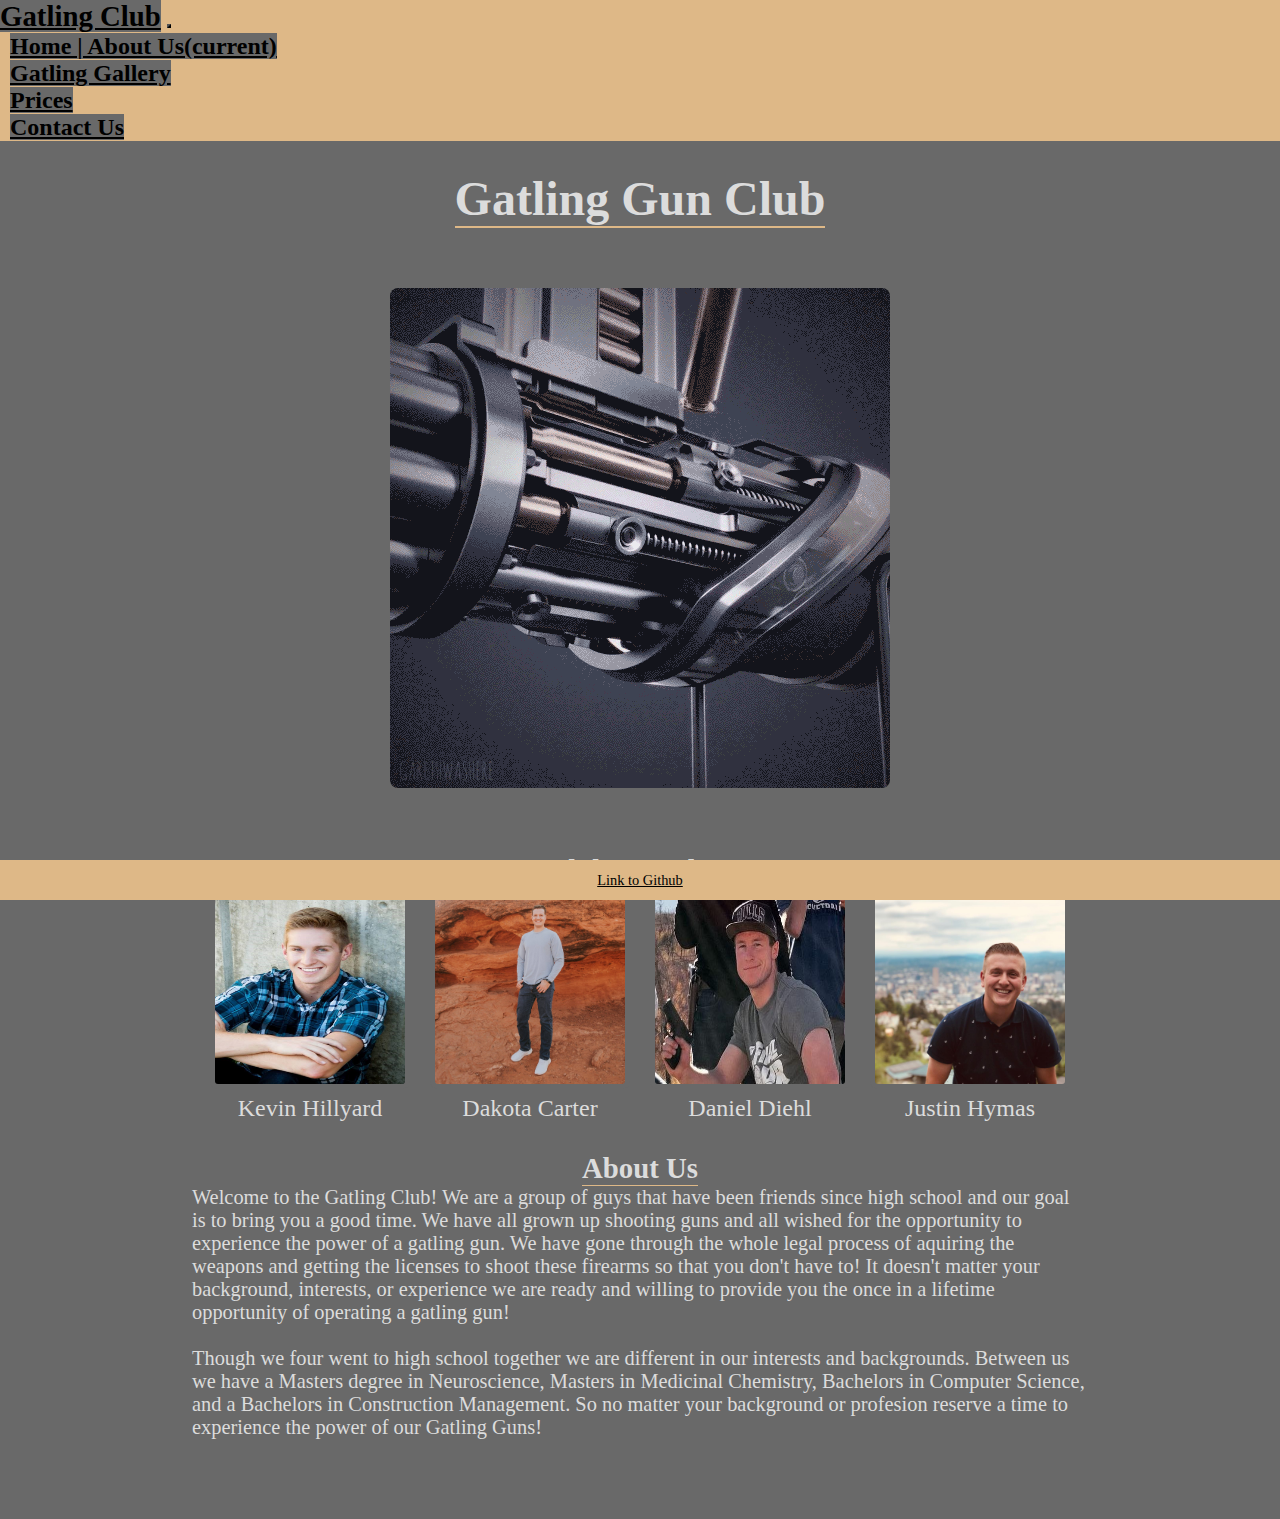
<file: index.html>
<!DOCTYPE html>
<html>

<head>
  <meta name="viewport" content="width=device-width, initial-scale=1">
  <link rel="stylesheet" href="styles.css" />
  <link rel="stylesheet" href="https://stackpath.bootstrapcdn.com/bootstrap/4.1.3/css/bootstrap.min.css" integrity="sha384-MCw98/SFnGE8fJT3GXwEOngsV7Zt27NXFoaoApmYm81iuXoPkFOJwJ8ERdknLPMO" crossorigin="anonymous">
  <title>Gatling Gun Club</title>
</head>

<nav class="navbar navbar-light" style="background-color: #DEB887;">
  <a class="navbar-title" href="#">Gatling Club</a>
  <button class="navbar-toggler" type="button" data-toggle="collapse" data-target="#navbarNav" aria-controls="navbarNav" aria-expanded="false" aria-label="Toggle navigation">
    <span class="navbar-toggler-icon"></span>
  </button>
  <div class="collapse navbar-collapse" id="navbarNav">
    <ul class="navbar-nav">
      <li class="nav-item">
        <a class="nav-link" href="#">Home | About Us<span class="sr-only">(current)</span></a>
      </li>
      <li class="nav-item active">
        <a class="nav-link" href="pages/gatling-gallery.html">Gatling Gallery</a>
      </li>
      <li class="nav-item active">
        <a class="nav-link" href="pages/prices.html">Prices</a>
      </li>
<!--      <li class="nav-item active">
        <a class="nav-link" href="pages/reserve-time.html">Reserve a Time Slot</a>
      </li> -->
      <li class="nav-item active">
        <a class="nav-link" href="pages/contact-us.html">Contact Us</a>
      </li>
    </ul>
  </div>
</nav>

<body class ='content'>
  <div class='page'>
    <div class='header'>
      <h1>Gatling Gun</h1><h1>&nbsp;Club</h1>
    </div>

    <div class='gif-picture-container'>
      <img src='pictures/gatling_gif.gif'/>
    </div>

    <div class='owners-container'>
      <h2>Club Founders</h2>
    </div>

    <div class='photo-grid-container'>
      <div class='photo-grid'>
        <div class='owner-photo-grid-item first-item'>
          <a class='owner-photo-link' target='_blank' href="pictures/Kevin-Hillyard-Owner.jpg">
            <img src='pictures/Kevin-Hillyard-Owner.jpg'/>
          </a>
          <p>Kevin Hillyard</p>
        </div>

        <div class='owner-photo-grid-item'>
          <a class='owner-photo-link' target="_blank" href='pictures/Dakota-Carter-Owner.jpg'>
            <img src='pictures/Dakota-Carter-Owner.jpg'/>
          </a>
          <p>Dakota Carter</p>
        </div>

        <div class='owner-photo-grid-item'>
          <a class='owner-photo-link' target='_blank' href='pictures/Daniel-Diehl-Owner.jpg'>
            <img src='pictures/Daniel-Diehl-Owner.jpg'/>
          </a>
          <p>Daniel Diehl</p>
        </div>

        <div class='owner-photo-grid-item last-item'>
          <a class='owner-photo-link' target='_blank' href='pictures/Justin-Hymas-Owner.jpg'>
            <img src='pictures/Justin-Hymas-Owner.jpg'/>
          </a>
          <p>Justin Hymas</p>
        </div>
      </div>
    </div>

    <div class='about-container'>
      <h2>About Us</h2>
      <p class='about-paragraph'>Welcome to the Gatling Club! We are a group of guys
        that have been friends since high school and our goal is to bring you a good time.
        We have all grown up shooting guns and all wished for the opportunity to experience the power of a gatling gun.
        We have gone through the whole legal process of aquiring the weapons and getting the licenses to shoot these firearms so that you
        don't have to! It doesn't matter your background, interests, or experience we are ready and willing to provide
        you the once in a lifetime opportunity of operating a gatling gun!<br><br>Though we four went to high school together
        we are different in our interests and backgrounds. Between us we have a Masters degree in Neuroscience, Masters in Medicinal Chemistry,
        Bachelors in Computer Science, and a Bachelors in Construction Management. So no matter your
        background or profesion reserve a time to experience the power of our Gatling Guns!</p>
    </div>

    <div class='footer'>
      <div class='footer-item'>
        <a target='_blank' href='https://github.com/KevinHillyard/cs260_lab_2'>Link to Github</a>
      </div>
    </div>
  </div>

  <script src="https://code.jquery.com/jquery-3.3.1.slim.min.js" integrity="sha384-q8i/X+965DzO0rT7abK41JStQIAqVgRVzpbzo5smXKp4YfRvH+8abtTE1Pi6jizo" crossorigin="anonymous"></script>
  <script src="https://cdnjs.cloudflare.com/ajax/libs/popper.js/1.14.3/umd/popper.min.js" integrity="sha384-ZMP7rVo3mIykV+2+9J3UJ46jBk0WLaUAdn689aCwoqbBJiSnjAK/l8WvCWPIPm49" crossorigin="anonymous"></script>
  <script src="https://stackpath.bootstrapcdn.com/bootstrap/4.1.3/js/bootstrap.min.js" integrity="sha384-ChfqqxuZUCnJSK3+MXmPNIyE6ZbWh2IMqE241rYiqJxyMiZ6OW/JmZQ5stwEULTy" crossorigin="anonymous"></script>
</body>
</html>
</file>
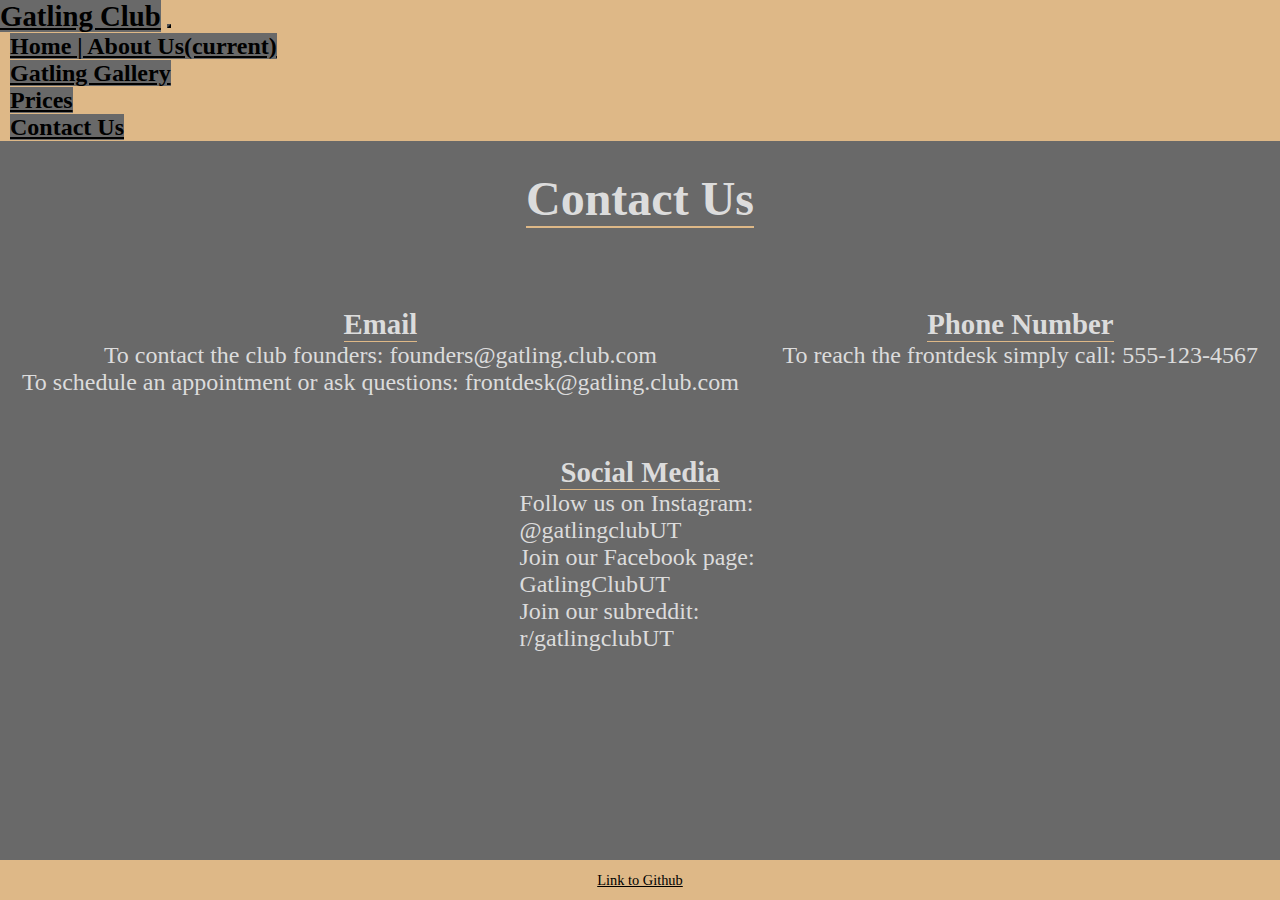
<file: pages/contact-us.html>
<!DOCTYPE html>
<html>

<head>
  <meta name="viewport" content="width=device-width, initial-scale=1">
  <link rel="stylesheet" href="../styles.css" />
  <link rel="stylesheet" href="https://stackpath.bootstrapcdn.com/bootstrap/4.1.3/css/bootstrap.min.css" integrity="sha384-MCw98/SFnGE8fJT3GXwEOngsV7Zt27NXFoaoApmYm81iuXoPkFOJwJ8ERdknLPMO" crossorigin="anonymous">
  <title>Gatling Gun Club</title>
</head>

<nav class="navbar navbar-light" style="background-color: #DEB887;">
  <a class="navbar-title" href="../index.html">Gatling Club</a>
  <button class="navbar-toggler" type="button" data-toggle="collapse" data-target="#navbarNav" aria-controls="navbarNav" aria-expanded="false" aria-label="Toggle navigation">
    <span class="navbar-toggler-icon"></span>
  </button>
  <div class="collapse navbar-collapse" id="navbarNav">
    <ul class="navbar-nav">
      <li class="nav-item active">
        <a class="nav-link" href="../index.html">Home | About Us<span class="sr-only">(current)</span></a>
      </li>
      <li class="nav-item active">
        <a class="nav-link" href="gatling-gallery.html">Gatling Gallery</a>
      </li>
      <li class="nav-item active">
        <a class="nav-link" href="prices.html">Prices</a>
      </li>
<!--      <li class="nav-item active">
        <a class="nav-link" href="reserve-time.html">Reserve a Time Slot</a>
      </li> -->
      <li class="nav-item">
        <a class="nav-link" href="#">Contact Us</a>
      </li>
    </ul>
  </div>
</nav>

<body class ='content'>
  <div class='page'>
    <div class='header'>
      <h1>Contact Us</h1>
    </div>

    <div class='contact-container'>
      <div class='emails-container'>
        <h2 class='contact-title'>Email</h2>
        <div class='emails'>
          <p>To contact the club founders:  founders@gatling.club.com</p>
          <p>To schedule an appointment or ask questions:  frontdesk@gatling.club.com</p>
        </div>
      </div>

      <div class='phone-container'>
        <h2 class='contact-title'>Phone Number</h2>
        <p>To reach the frontdesk simply call:  555-123-4567</p>
      </div>
    </div>

    <div class='social-media-container'>
      <h2 class='contact-title'>Social Media</h2>
      <div class='social-medias'>
        <p>Follow us on Instagram:  @gatlingclubUT</p>
        <p>Join our Facebook page:  GatlingClubUT</p>
        <p>Join our subreddit:  r/gatlingclubUT</p>
      </div>
    </div>

    <div class='footer'>
      <div class='footer-item'>
        <a target='_blank' href='https://github.com/KevinHillyard/cs260_lab_2'>Link to Github</a>
      </div>
    </div>

  </div>
  <script src="https://code.jquery.com/jquery-3.3.1.slim.min.js" integrity="sha384-q8i/X+965DzO0rT7abK41JStQIAqVgRVzpbzo5smXKp4YfRvH+8abtTE1Pi6jizo" crossorigin="anonymous"></script>
  <script src="https://cdnjs.cloudflare.com/ajax/libs/popper.js/1.14.3/umd/popper.min.js" integrity="sha384-ZMP7rVo3mIykV+2+9J3UJ46jBk0WLaUAdn689aCwoqbBJiSnjAK/l8WvCWPIPm49" crossorigin="anonymous"></script>
  <script src="https://stackpath.bootstrapcdn.com/bootstrap/4.1.3/js/bootstrap.min.js" integrity="sha384-ChfqqxuZUCnJSK3+MXmPNIyE6ZbWh2IMqE241rYiqJxyMiZ6OW/JmZQ5stwEULTy" crossorigin="anonymous"></script>
</body>
</html>
</file>
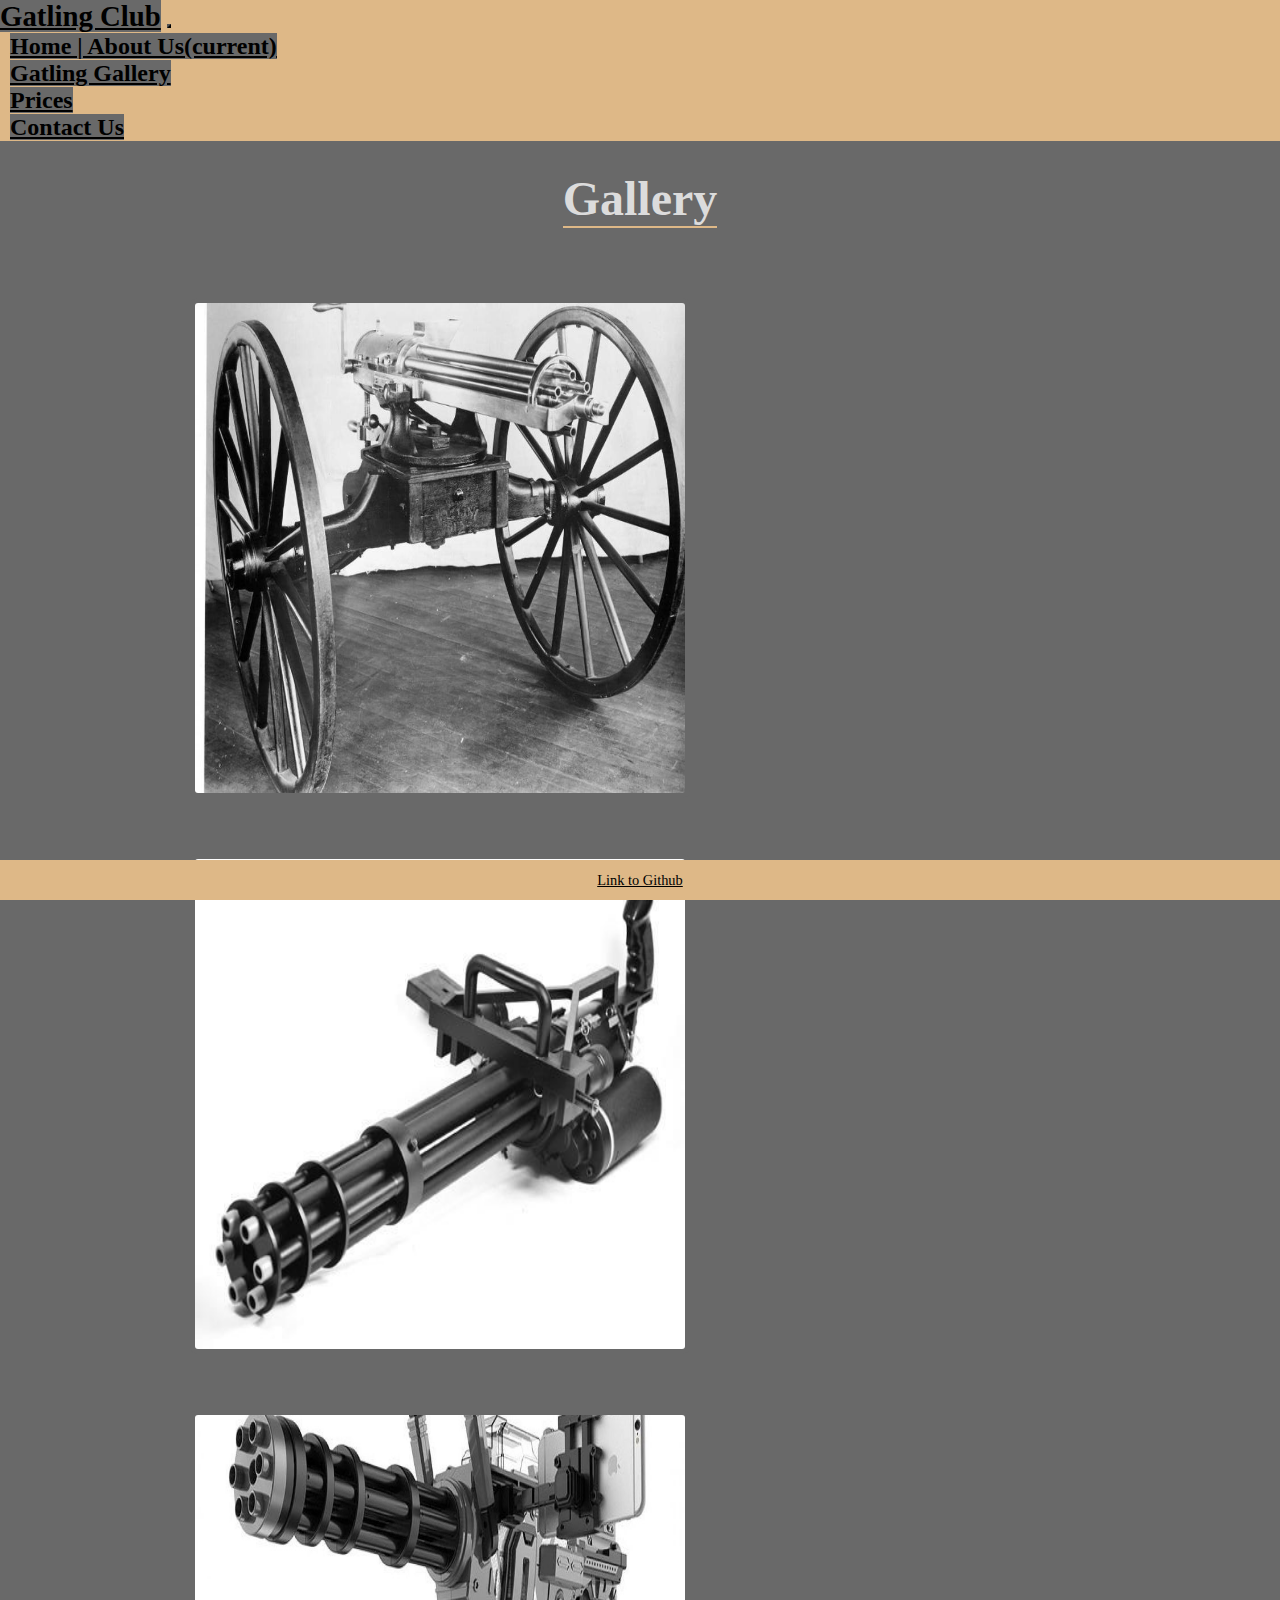
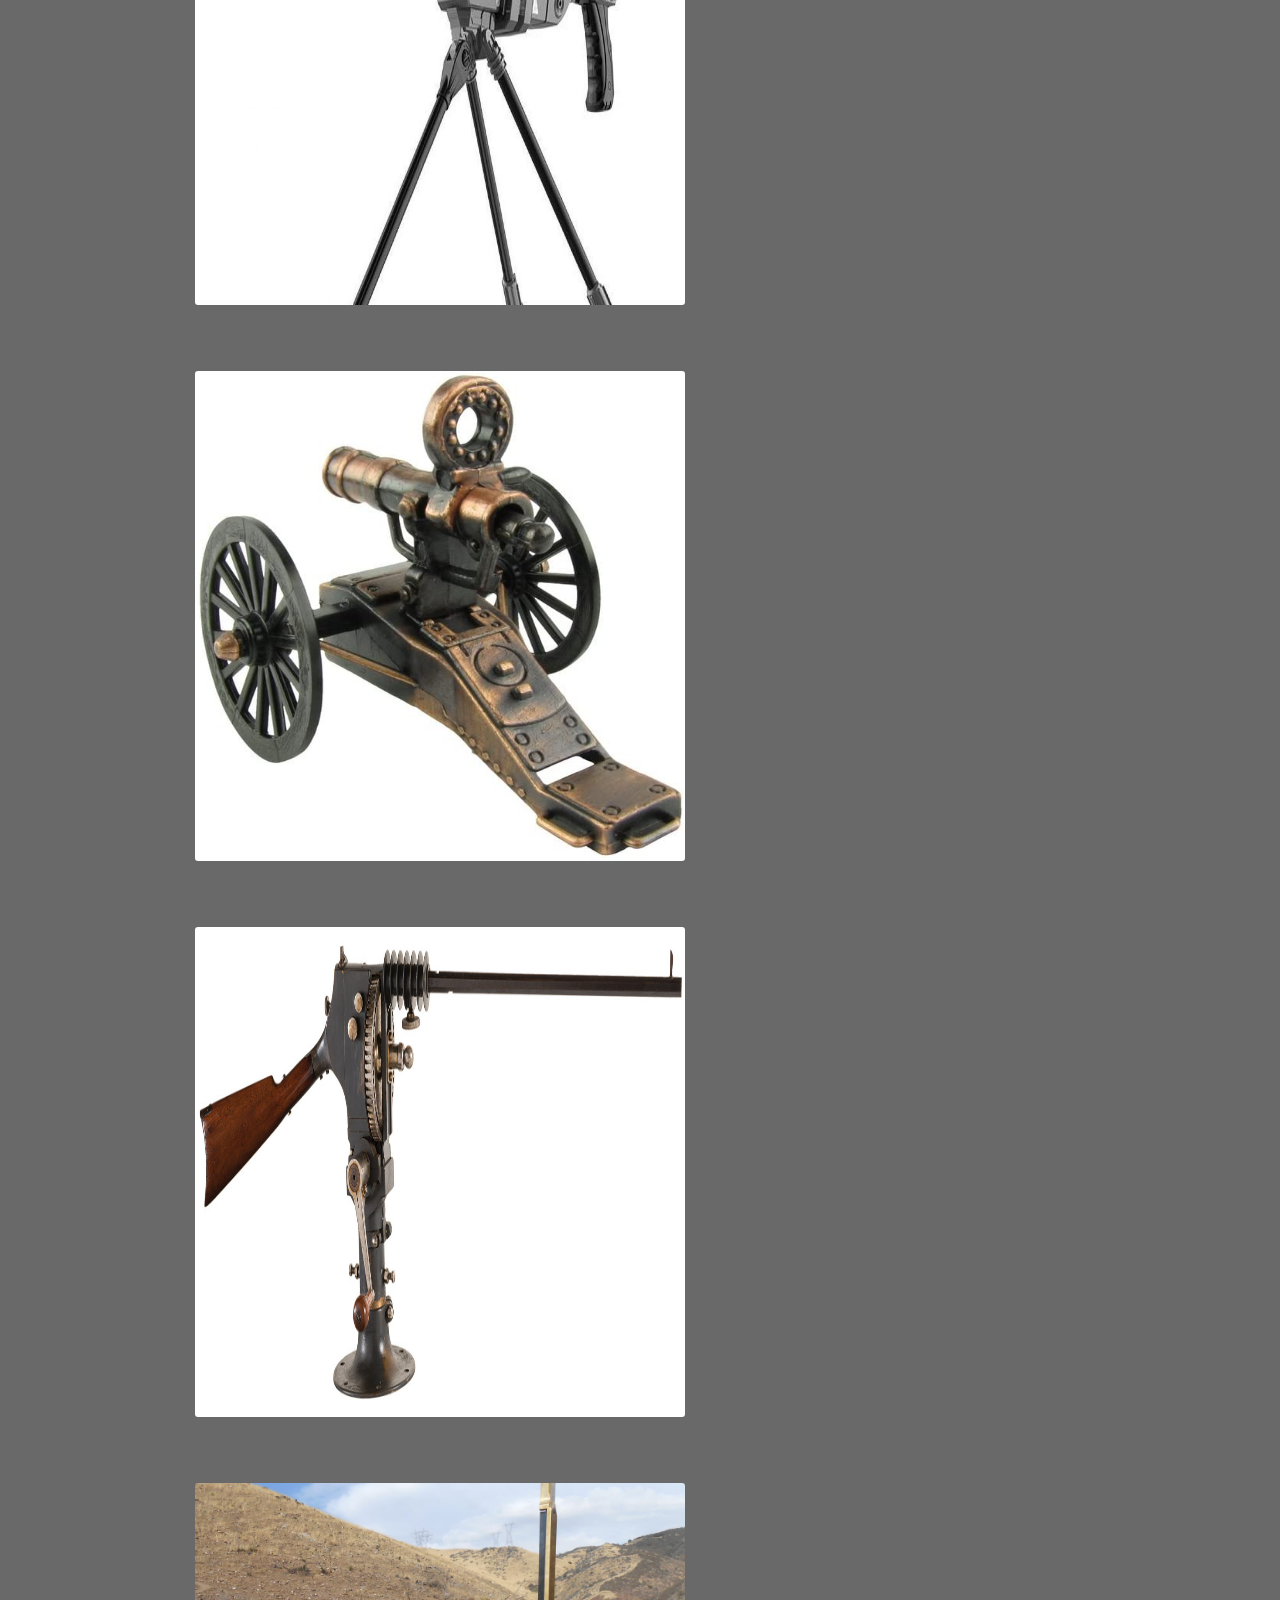
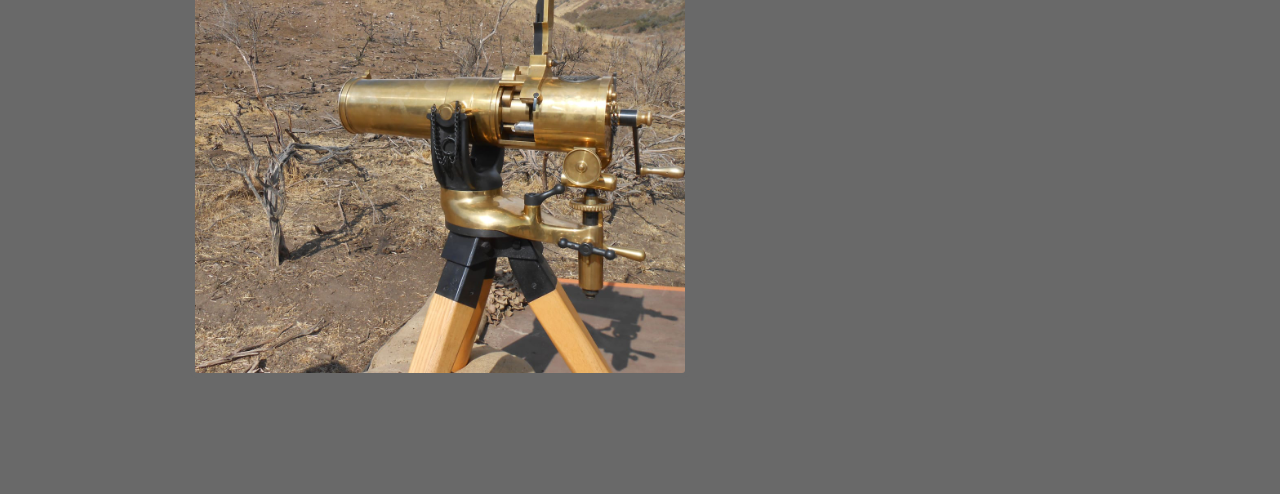
<file: pages/gatling-gallery.html>
<!DOCTYPE html>
<html>

<head>
  <meta name="viewport" content="width=device-width, initial-scale=1">
  <link rel="stylesheet" href="../styles.css" />
  <link rel="stylesheet" href="https://stackpath.bootstrapcdn.com/bootstrap/4.1.3/css/bootstrap.min.css" integrity="sha384-MCw98/SFnGE8fJT3GXwEOngsV7Zt27NXFoaoApmYm81iuXoPkFOJwJ8ERdknLPMO" crossorigin="anonymous">
  <title>Gatling Gun Club</title>
</head>

<nav class="navbar navbar-light" style="background-color: #DEB887;">
  <a class="navbar-title" href="../index.html">Gatling Club</a>
  <button class="navbar-toggler" type="button" data-toggle="collapse" data-target="#navbarNav" aria-controls="navbarNav" aria-expanded="false" aria-label="Toggle navigation">
    <span class="navbar-toggler-icon"></span>
  </button>
  <div class="collapse navbar-collapse" id="navbarNav">
    <ul class="navbar-nav">
      <li class="nav-item active">
        <a class="nav-link" href="../index.html">Home | About Us<span class="sr-only">(current)</span></a>
      </li>
      <li class="nav-item">
        <a class="nav-link" href="#">Gatling Gallery</a>
      </li>
      <li class="nav-item active">
        <a class="nav-link" href="prices.html">Prices</a>
      </li>
<!--      <li class="nav-item active">
        <a class="nav-link" href="reserve-time.html">Reserve a Time Slot</a>
      </li> -->
      <li class="nav-item active">
        <a class="nav-link" href="contact-us.html">Contact Us</a>
      </li>
    </ul>
  </div>
</nav>

<body class ='content'>
  <div class='page'>
    <div class='header'>
      <h1>Gallery</h1>
    </div>

    <div class='photo-grid-container'>
      <div class='gallery-photo-grid'>
        <div class='gallery-photo-grid-item first-item'>
          <a target='_blank' href="../pictures/black_white_gatling.jpg">
            <img src='../pictures/black_white_gatling.jpg'/>
          </a>
        </div>

        <div class='gallery-photo-grid-item'>
          <a target="_blank" href='../pictures/black_gatling.jpg'>
            <img src='../pictures/black_gatling.jpg'/>
          </a>
        </div>

        <div class='gallery-photo-grid-item'>
          <a target='_blank' href='../pictures/gatling_tripod.jpg'>
            <img src='../pictures/gatling_tripod.jpg'/>
          </a>
        </div>

        <div class='gallery-photo-grid-item'>
          <a target='_blank' href='../pictures/hand_cranked_gatling.jpg'>
            <img src='../pictures/hand_cranked_gatling.jpg'/>
          </a>
        </div>

        <div class='gallery-photo-grid-item'>
          <a target='_blank' href='../pictures/navy_gatling.jpg'>
            <img src='../pictures/navy_gatling.jpg'/>
          </a>
        </div>

        <div class='gallery-photo-grid-item last-item'>
          <a target='_blank' href='../pictures/golden_gatling_desert.jpg'>
            <img src='../pictures/golden_gatling_desert.jpg'/>
          </a>
        </div>
      </div>
    </div>

    <div class='footer'>
      <div class='footer-item'>
        <a target='_blank' href='https://github.com/KevinHillyard/cs260_lab_2'>Link to Github</a>
      </div>
    </div>

  </div>
  <script src="https://code.jquery.com/jquery-3.3.1.slim.min.js" integrity="sha384-q8i/X+965DzO0rT7abK41JStQIAqVgRVzpbzo5smXKp4YfRvH+8abtTE1Pi6jizo" crossorigin="anonymous"></script>
  <script src="https://cdnjs.cloudflare.com/ajax/libs/popper.js/1.14.3/umd/popper.min.js" integrity="sha384-ZMP7rVo3mIykV+2+9J3UJ46jBk0WLaUAdn689aCwoqbBJiSnjAK/l8WvCWPIPm49" crossorigin="anonymous"></script>
  <script src="https://stackpath.bootstrapcdn.com/bootstrap/4.1.3/js/bootstrap.min.js" integrity="sha384-ChfqqxuZUCnJSK3+MXmPNIyE6ZbWh2IMqE241rYiqJxyMiZ6OW/JmZQ5stwEULTy" crossorigin="anonymous"></script>
</body>
</html>
</file>
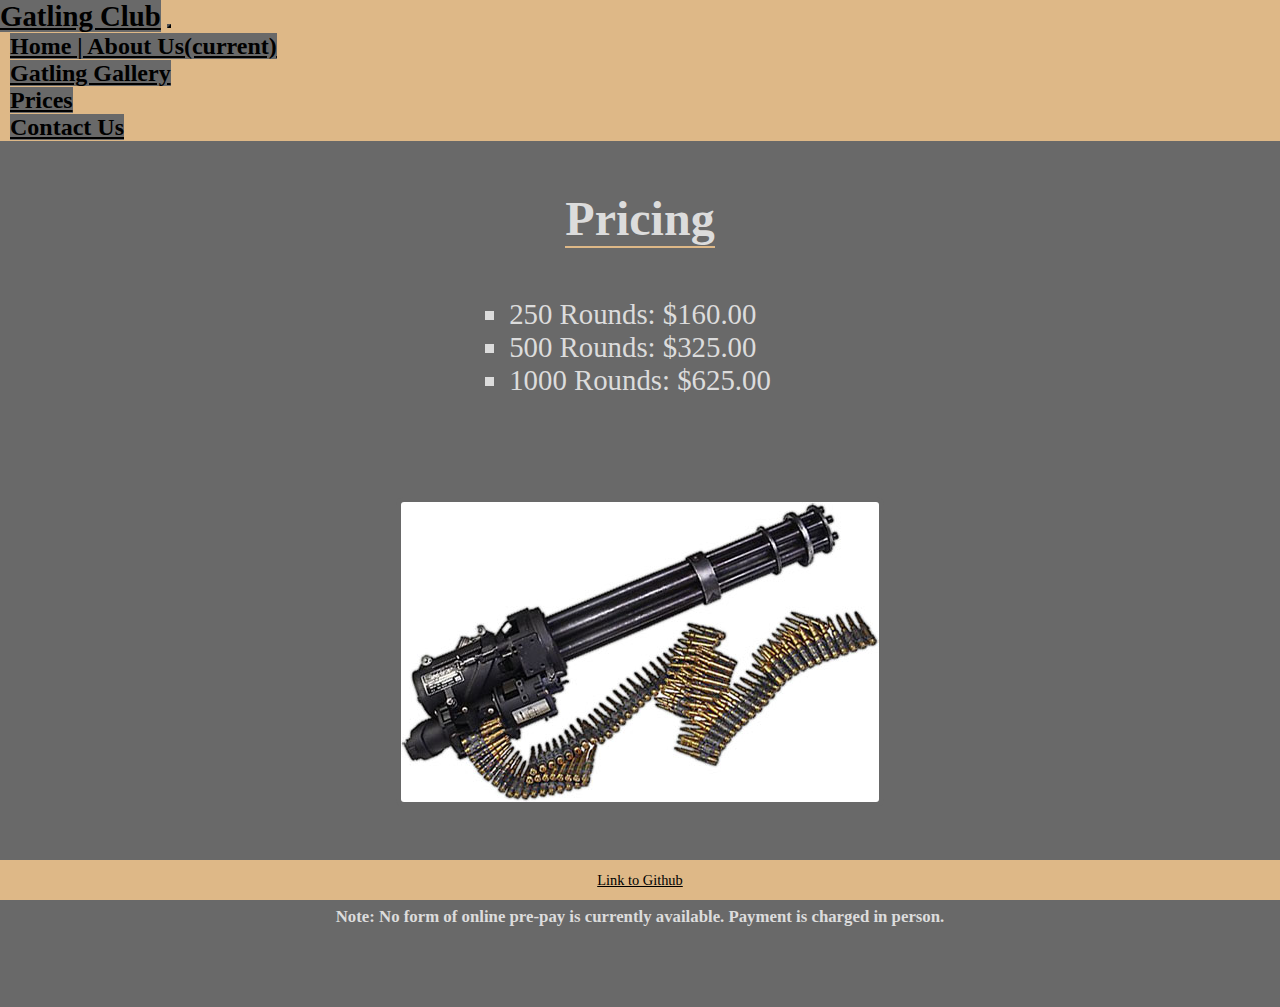
<file: pages/prices.html>
<!DOCTYPE html>
<html>

<head>
  <meta name="viewport" content="width=device-width, initial-scale=1">
  <link rel="stylesheet" href="../styles.css" />
  <link rel="stylesheet" href="https://stackpath.bootstrapcdn.com/bootstrap/4.1.3/css/bootstrap.min.css" integrity="sha384-MCw98/SFnGE8fJT3GXwEOngsV7Zt27NXFoaoApmYm81iuXoPkFOJwJ8ERdknLPMO" crossorigin="anonymous">
  <title>Gatling Gun Club</title>
</head>

<nav class="navbar navbar-light" style="background-color: #DEB887;">
  <a class="navbar-title" href="../index.html">Gatling Club</a>
  <button class="navbar-toggler" type="button" data-toggle="collapse" data-target="#navbarNav" aria-controls="navbarNav" aria-expanded="false" aria-label="Toggle navigation">
    <span class="navbar-toggler-icon"></span>
  </button>
  <div class="collapse navbar-collapse" id="navbarNav">
    <ul class="navbar-nav">
      <li class="nav-item active">
        <a class="nav-link" href="../index.html">Home | About Us<span class="sr-only">(current)</span></a>
      </li>
      <li class="nav-item active">
        <a class="nav-link" href="gatling-gallery.html">Gatling Gallery</a>
      </li>
      <li class="nav-item">
        <a class="nav-link" href="#">Prices</a>
      </li>
<!--      <li class="nav-item active">
        <a class="nav-link" href="reserve-time.html">Reserve a Time Slot</a>
      </li> -->
      <li class="nav-item active">
        <a class="nav-link" href="contact-us.html">Contact Us</a>
      </li>
    </ul>
  </div>
</nav>

<body class ='content'>
  <div class='page'>
    <div class='price-header'>
      <h1>Pricing</h1>
    </div>

    <div class='price-list-container'>
      <ul class='price-list'>
        <li class='price-list-item'>250 Rounds:  $160.00</li>
        <li class='price-list-item'>500 Rounds:  $325.00</li>
        <li class='price-list-item'>1000 Rounds:  $625.00</li>
      </ul>
    </div>

    <div class='ammo-photo-container'>
      <img src='../pictures/gatling-gun-ammo.jpg'/>
    </div>

    <p class='payment-note'>Note: No form of online pre-pay is currently available. Payment is charged in person.</p>

    <div class='footer'>
      <div class='footer-item'>
        <a target='_blank' href='https://github.com/KevinHillyard/cs260_lab_2'>Link to Github</a>
      </div>
    </div>

  </div>
  <script src="https://code.jquery.com/jquery-3.3.1.slim.min.js" integrity="sha384-q8i/X+965DzO0rT7abK41JStQIAqVgRVzpbzo5smXKp4YfRvH+8abtTE1Pi6jizo" crossorigin="anonymous"></script>
  <script src="https://cdnjs.cloudflare.com/ajax/libs/popper.js/1.14.3/umd/popper.min.js" integrity="sha384-ZMP7rVo3mIykV+2+9J3UJ46jBk0WLaUAdn689aCwoqbBJiSnjAK/l8WvCWPIPm49" crossorigin="anonymous"></script>
  <script src="https://stackpath.bootstrapcdn.com/bootstrap/4.1.3/js/bootstrap.min.js" integrity="sha384-ChfqqxuZUCnJSK3+MXmPNIyE6ZbWh2IMqE241rYiqJxyMiZ6OW/JmZQ5stwEULTy" crossorigin="anonymous"></script>
</body>
</html>
</file>
<file: styles.css>
* {
  color: #000000;
  background-color: #696969;
  font-size: 24px;
  margin: 0;
  padding: 0;
  box-sizing: border-box;
}

.navbar-title {
  color: #000000 !important;
  font-family: "Garamond", serif !important;
  font-weight: bold  !important;
  font-size: 1.2em !important;
}

.navbar-toggler {
  background-color: #F8F8FF !important;
}

.navbar-collapse ul {
  background-color: #DEB887;
}

.navbar-collapse li {
  background-color: #DEB887;
  padding-left: 10px;
}

.navbar-collapse li:hover {
  background-color: #696969;
}

.nav-link {
  font-family: "Garamond", serif !important;
  font-weight: bold  !important;
}

.page {
  display: flex;
  flex-direction: column;
  justify-content: center;
  align-items: center;
  padding-bottom: 80px;
}

.header {
  display: flex;
  justify-content: space-around;
  align-items: center;
  flex-wrap: wrap;
  padding-bottom: 50px;
  padding-top: 30px;
  padding-left: 10px;
  padding-right: 10px;
}

.header h1 {
  border-bottom: 2px solid #DEB887;
}

.price-header {
  display: flex;
  justify-content: center;
  padding-bottom: 50px;
  padding-top: 50px;
}

.price-header h1 {
  border-bottom: 2px solid #DEB887;
}

.owners-container {
  padding-top: 50px;
}

.owners-container h2 {
  border-bottom: 2px solid #DEB887;
}

.about-container {
  display: flex;
  flex-direction: column;
  align-items: center;
  justify-content: center;
  width: 70%;
  padding-top: 30px;
}

.about-container h2 {
  border-bottom: 1px solid #DEB887;
}

.about-paragraph {
  font-size: 85%;
}

.photo-grid-container {
  display: flex;
  justify-content: center;
}

.owner-photo-grid-item {
  display: flex;
  flex-direction: column;
  justify-content: center;
  align-items: center;
  padding: 0 10px 0 10px;
}

.owner-photo-grid-item img {
  width: 200px;
  height: 200px;
}

.first-item {
  order: -1;
}

.last-item {
  order: 1;
}

.footer {
  display: flex;
  justify-content: center;
  align-items: center;
  width: 100vw;
  height: 40px;
  background-color: #DEB887;
  position: fixed;
  left: 0;
  bottom: 0;
  flex-direction: column;
}

.footer-item {
  display: flex;
  background-color: #DEB887;
  align-items: center;
  justify-content: center;
}

.footer-item a {
  color: #000000;
  background-color: #DEB887;
  font-size: 60%;
}

.owner-photo-link img {
  border-radius: 8px;
  padding: 5px;
  max-width: 300px;
  max-height: 300px;
}

.gif-picture-container {
  padding: 10px 0 10px 0;
}

.price-list {
  list-style-type: square;
}

.price-list-container {
  display: flex;
  justify-content: center;
  width: 50%;
}
.price-list-item {
  color: #DCDCDC !important;
  font-family: "Georgia", serif !important;
  font-size: 1.2em;
}

.payment-note {
  color: #DCDCDC !important;
  font-family: "Georgia", serif !important;
  font-weight: bold;
  font-size: 70%;
  padding: 100px 50px 0 50px;
}

.emails-container,
.phone-container {
  display: flex;
  flex-direction: column;
  align-items: center;
  justify-content: center;
}

.social-medias {
  display: flex;
  flex-direction: column;
  align-items: center;
  justify-content: center;
  width: 60%;
}

.contact-title {
  border-bottom: 1px solid #DEB887;
}

h1 {
  font-size: 2em;
  font-weight: bold;
  font-family: "Garamond", serif !important;
  color: #DCDCDC !important;
}

h2 {
  font-size: 1.2em;
  font-weight: bold;
  font-family: "Garamond", serif !important;
  color: #DCDCDC !important;
}

p {
  font-family: "Georgia", serif !important;
  color: #DCDCDC !important;
}

.gallery-photo-grid-item img:hover,
.owner-photo-link img:hover {
  box-shadow: 0 0 2px 1px #DEB887;
}

@media only screen and (max-width: 767px) {
  .contact-container {
    display: flex;
    flex-direction: column;
    align-items: center;
    justify-content: space-around;
    width: 60%;
    padding-top: 30px;
    padding-bottom: 60px;
  }

  .social-media-container {
    display: flex;
    flex-direction: column;
    align-items: center;
    justify-content: center;
  }

  .emails {
    display: flex;
    flex-direction: column;
    align-items: center;
    justify-content: center;
    padding-bottom: 60px;
  }

  .photo-grid {
    display: flex;
    flex-direction: column;
    justify-content: center;
    align-items: center;
  }

  .gif-picture-container img {
    border-radius: 8px;
    max-width: 200px;
  }

  .gallery-photo-grid {
    width: 80%;
    display: flex;
    justify-content: center;
    flex-wrap: wrap;
    align-items: center;
  }

  .gallery-photo-grid-item {
    display: flex;
    flex-direction: column;
    justify-content: center;
    align-items: center;
    padding: 5px 15px 15px 15px;
  }

  .gallery-photo-grid-item img {
    max-width: 200px;
    max-height: 200px;
    border-radius: 8px;
    padding: 5px;
  }

  .ammo-photo-container {
    display: flex;
    flex-direction: column;
    justify-content: center;
    align-items: center;
    padding-top: 40px;
  }

  .ammo-photo-container img {
    border-radius: 8px;
    padding: 5px;
    max-width: 300px;
  }

}

@media only screen and (min-width: 768px) {
  .contact-container {
    display: flex;
    flex-direction: row;
    flex-wrap: wrap;
    align-items: flex-start;
    justify-content: space-around;
    width: 100%;
    padding-top: 30px;
    padding-bottom: 60px;
  }

  .social-media-container {
    display: flex;
    flex-direction: column;
    align-items: center;
    justify-content: center;
  }

  .emails {
    display: flex;
    flex-direction: column;
    align-items: center;
    justify-content: center;
  }

  .photo-grid {
    display: flex;
    justify-content: space-between;
    flex-wrap: wrap;
    align-items: center;
  }

  .gif-picture-container img {
    border-radius: 8px;
  }

  .gallery-photo-grid {
    width: 75%;
    display: flex;
    justify-content: space-between;
    flex-wrap: wrap;
    align-items: center;
  }

  .gallery-photo-grid-item {
    display: flex;
    flex-direction: column;
    justify-content: center;
    align-items: center;
    padding: 20px 30px 30px 30px;
  }

  .gallery-photo-grid-item img {
    width: 500px;
    height: 500px;
    border-radius: 8px;
    padding: 5px;
  }

  .ammo-photo-container {
    display: flex;
    flex-direction: column;
    justify-content: center;
    align-items: center;
    padding-top: 100px;
  }

  .ammo-photo-container img {
    border-radius: 8px;
    padding: 5px;
  }
}
</file>
